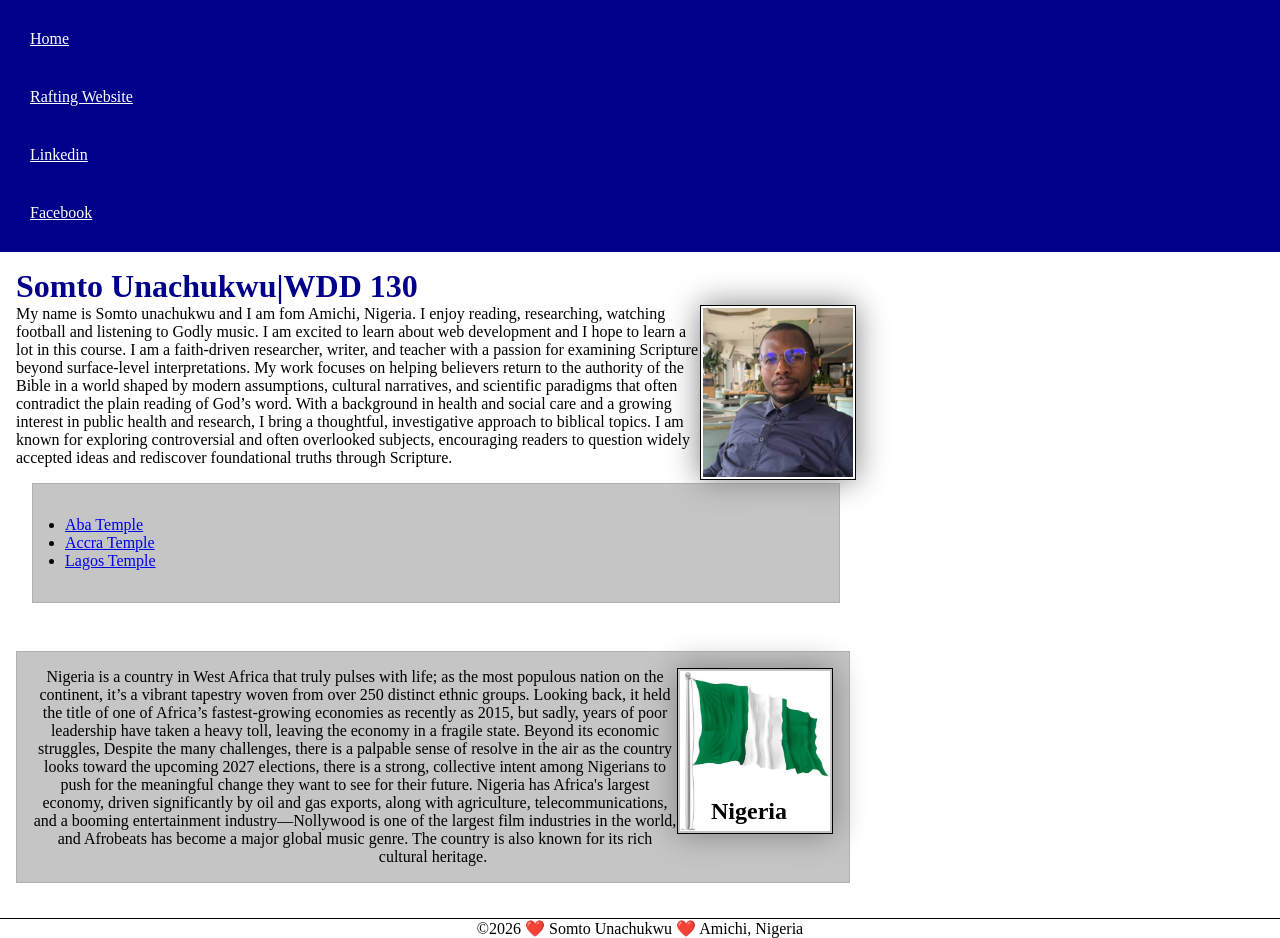
<file: index.html>
<!DOCTYPE html>
<html lang="en">

<head>
    <meta name="author" content="Somto Unachukwu">
    <link rel="stylesheet" href="styles/styles.css">
    <meta charset="UTF-8">
    <meta name="viewport" content="width=device-width, initial-scale=1.0">
    <title>Somto Unachukwu|WDD 130 | Personal Homepage</title>
    <meta name="description"
      content="Somto Unachukwu's Software Development Personal introduction Page.">
</head>

<body>
    <header>
        <nav>
            <a href="#">Home</a>
            <a href="wwr/">Rafting Website</a>
            <a href="www.linkedin.com/in/somtochukwu-christian-unachukwu-9a2537103">Linkedin</a>
            <a href="https://www.facebook.com/">Facebook</a>
        </nav>
    </header>
    <main>
        <h1>Somto Unachukwu|WDD 130 </h1>
        <img src="images/profile.png" alt="Hello my name is Somto unachukwu" width="200">
        <p>My name is Somto
            unachukwu and I am fom Amichi, Nigeria. I enjoy reading,
            researching, watching football and listening to Godly music.
            I am excited to learn about web development and
            I hope to learn a lot in this course. I am a faith-driven researcher, writer, and
            teacher with a passion for examining Scripture beyond
            surface-level interpretations. My work focuses on helping believers return to the
            authority of the
            Bible in a world shaped by modern assumptions, cultural narratives, and scientific
            paradigms that
            often contradict the plain reading of God’s word. With a background in health and social
            care and a growing interest in public health and research,
            I bring a thoughtful, investigative approach to biblical topics. I am known for
            exploring
            controversial and often overlooked subjects, encouraging readers to question widely
            accepted ideas
            and rediscover foundational truths through Scripture.


        </p>
        <ul class="box right-space ">
            <li><a href="https://www.churchofjesuschrist.org/temples/details/aba-nigeria-temple?lang=eng"
                  target="_blank">Aba
                    Temple</a>
            </li>
            <li><a href="https://www.churchofjesuschrist.org/temples/details/accra-ghana-temple?lang=eng"
                  target="_blank">Accra
                    Temple</a></li>
            <li><a href="https://www.churchofjesuschrist.org/temples/details/lagos-nigeria-temple?lang=eng"
                  target="_blank">Lagos
                    Temple</a></li>
        </ul>
    </main>
    <aside class="box">
        <h2>Nigeria</h2>
        <img src="images/nigerian-flag.jpg" alt="The Nigerian flag">
        <p>Nigeria is a country in West Africa that truly pulses with life; as the most populous
            nation on the
            continent, it’s a vibrant tapestry woven from over 250 distinct ethnic groups. Looking
            back, it held
            the title of one of Africa’s fastest-growing economies as recently as 2015, but sadly,
            years of poor
            leadership have taken a heavy toll, leaving the economy in a fragile state.

            Beyond its economic struggles, Despite the many challenges, there is
            a palpable
            sense of resolve in the air as the country looks toward the upcoming 2027 elections,
            there is a
            strong, collective intent among Nigerians to push for the meaningful change they want to
            see for
            their future. Nigeria has Africa's largest economy, driven significantly by oil and gas
            exports, along with
            agriculture, telecommunications, and a booming entertainment industry—Nollywood is one
            of the
            largest film industries in the world, and Afrobeats has become a major global music
            genre. The
            country is also known for its rich cultural heritage. </p>
    </aside>
    <footer>
        <p>©2026 ❤️ Somto Unachukwu ❤️ Amichi, Nigeria
        </p>
    </footer>


</body>

</html>
</file>
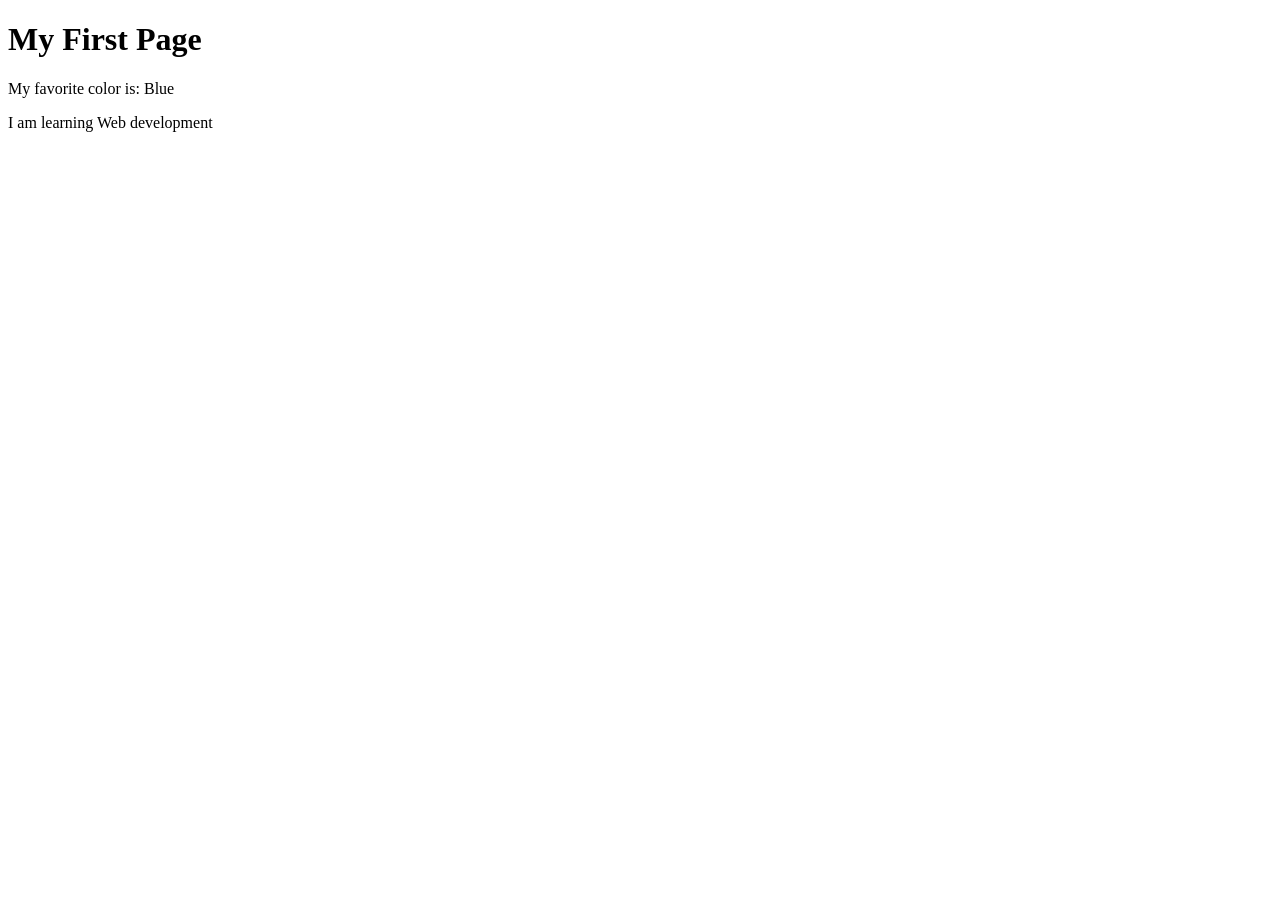
<file: week01/first-page.html>
<!DOCTYPE html>
<html lang="en">

<head>
    <meta charset="UTF-8">
    <meta name="viewport" content="width=device-width, initial-scale=1.0">
    <title>My First Page</title>
</head>

<body>
    <h1>My First Page</h1>
    <p>My favorite color is: Blue</p>
    <p>I am learning Web development</p>
</body>

</html>
</file>
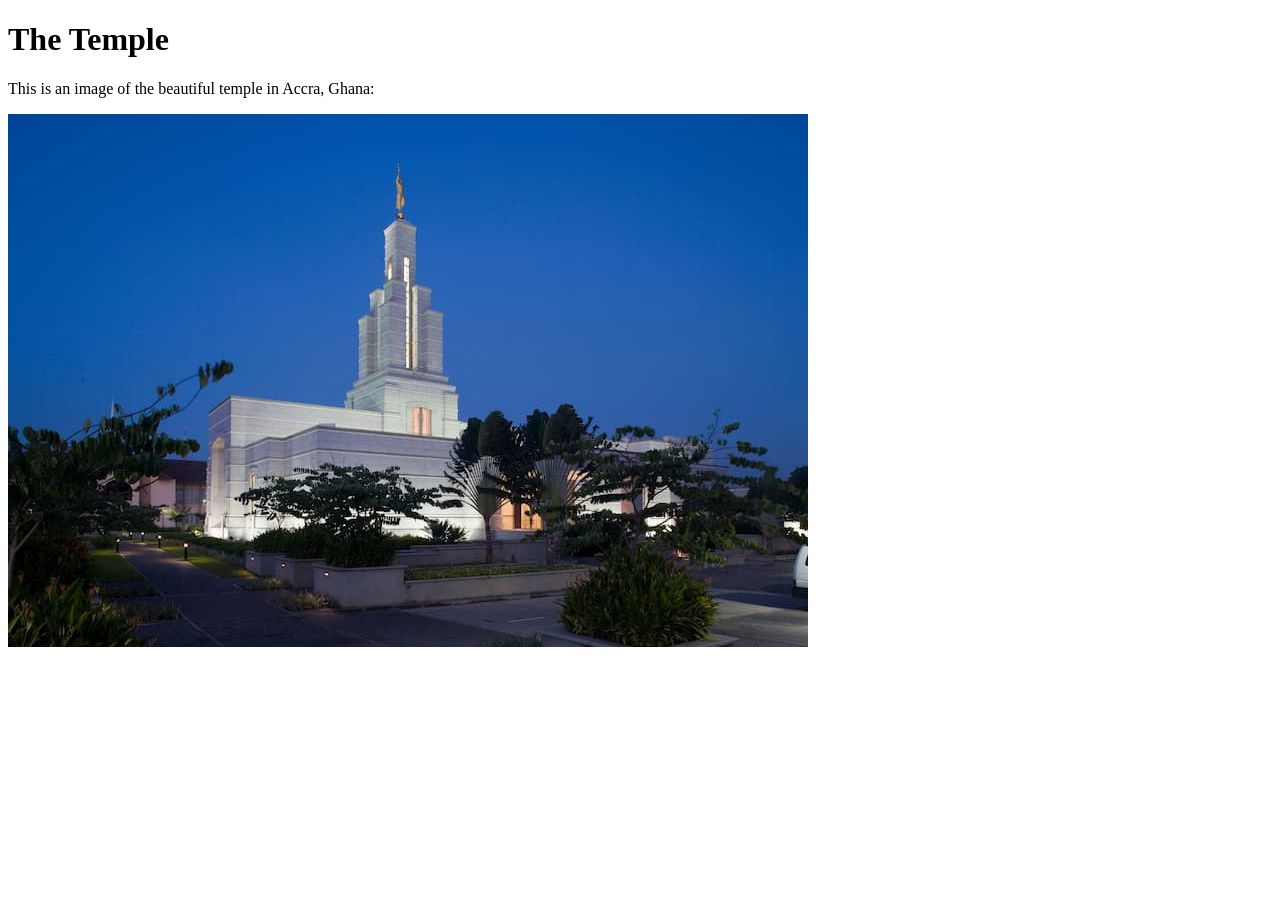
<file: week01/images.html>
<!DOCTYPE html>
<html lang="en">

<head>
    <meta charset="UTF-8">
    <meta name="viewport" content="width=device-width, initial-scale=1.0">
    <title>Temple Image</title>
</head>

<body>
    <h1>The Temple</h1>
    <p>This is an image of the beautiful temple in Accra, Ghana:</p>
    <img src="images/temple-Small.jpg" alt="The Accra Ghana Temple">

</body>

</html>
</file>
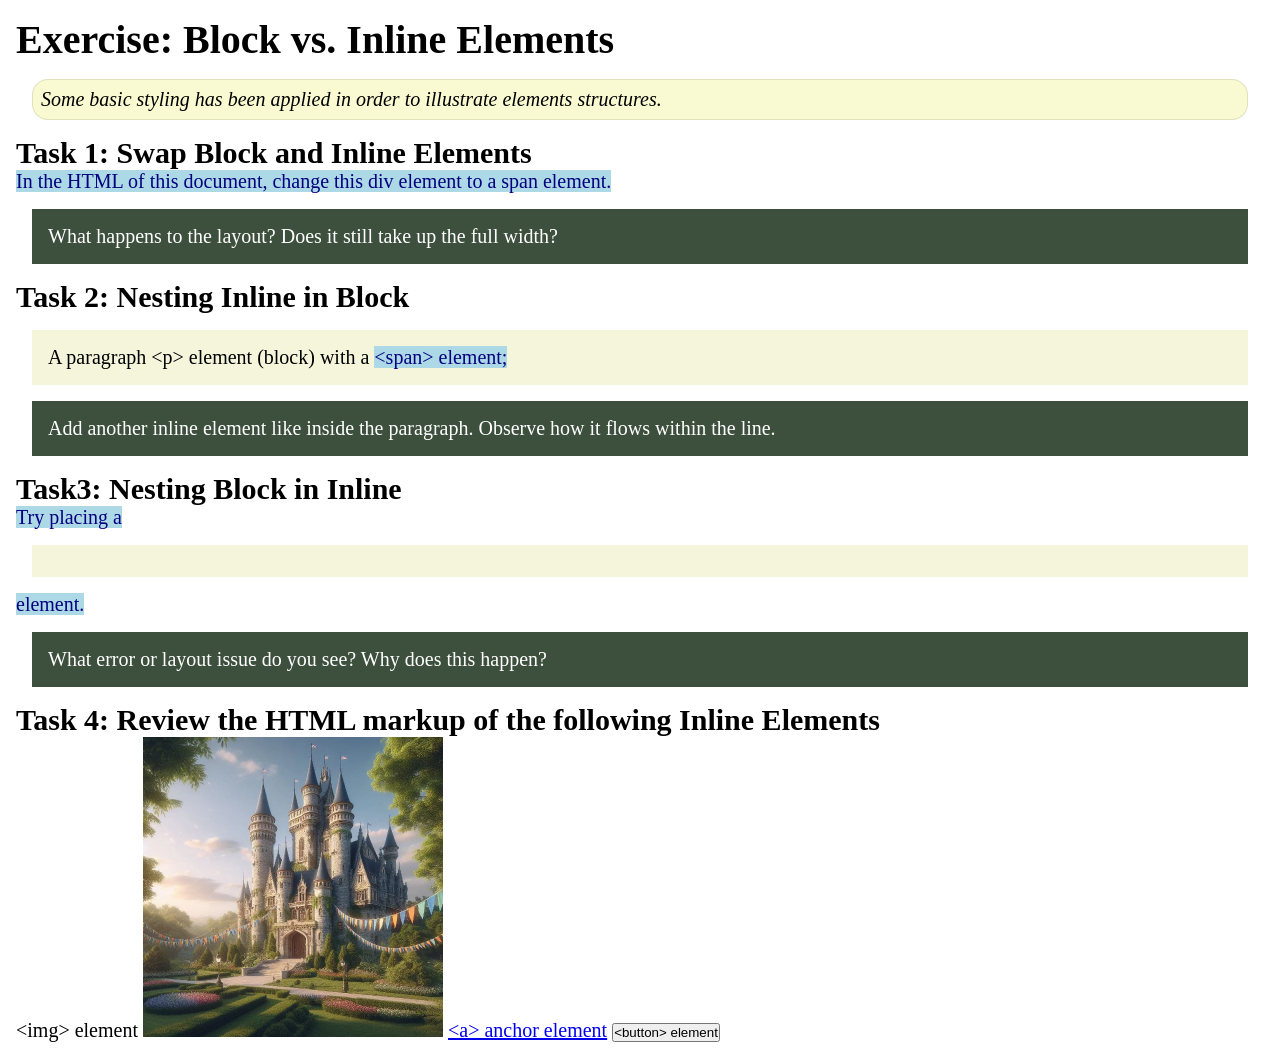
<file: week02/block-vs-inline.html>
<!DOCTYPE html>
<html lang="en">

<head>
    <meta charset="UTF-8">
    <meta name="viewport" content="width=device-width, initial-scale=1.0">
    <title>Exercise: Block vs. Inline Elements</title>
    <link rel="stylesheet" href="styles/block-vs-inline.css">
</head>

<body>
    <main>
        <h1>Exercise: Block vs. Inline Elements</h1>
        <p class="note">Some basic styling has been applied in order to illustrate elements
            structures.</p>

        <h2>Task 1: Swap Block and Inline Elements</h2>
        <span>In the HTML of this document, change this div element to a span element.</span>

        <p class="question">What happens to the layout? Does it still take up the full width?</p>

        <h2>Task 2: Nesting Inline in Block</h2>
        <p>A paragraph &lt;p&gt; element (block) with a <span>&lt;span&gt; element;</span></p>
        <p class="question">Add another inline element like <em></em> inside the
            paragraph. <strong></strong> Observe
            how it flows within the line.</p>

        <h2>Task3: Nesting Block in Inline</h2>
        <span>Try placing a <div></div>element.</span>
        <p class="question">What error or layout issue do you see? Why does this happen?</p>


        <h2>Task 4: Review the HTML markup of the following Inline Elements</h2>
        &lt;img&gt; element
        <img src="images/castle.webp" alt="placeholder image (images are inline)" width="300"
          height="300">
        <a href="https://churchofjesuschrist.org">&lt;a&gt; anchor element</a>
        <button type="button">&lt;button&gt; element</button>
    </main>
</body>

</html>
</file>
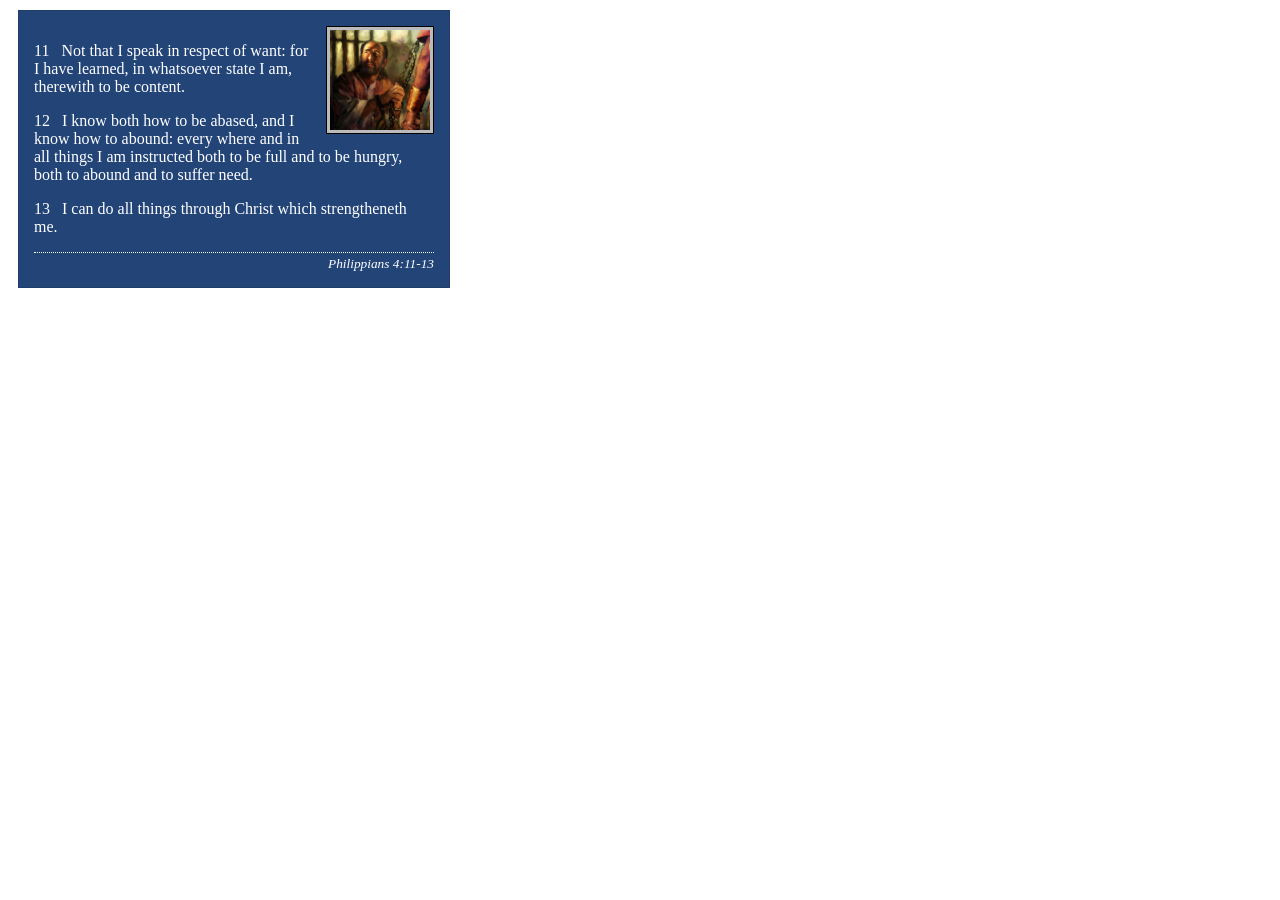
<file: week02/box-model-solution.html>
<!DOCTYPE html>
<html lang="en">
<head>
    <meta charset="UTF-8">
    <meta name="viewport" content="width=device-width, initial-scale=1.0">
    <title>Box Model Activity</title>
    <link rel="stylesheet" href="styles/box-model-solution.css">
</head>
<body>
    <main>
        <div class="callout">
            <img src="images/apostle-paul-imprisoned.webp" alt="Paul the Apostle - Imprisoned in Rome" width="200" height="200">
            <blockquote>
                <p>11 &nbsp; Not that I speak in respect of want: for I have learned, in whatsoever state I am, therewith to be content.</p>
                <p>12 &nbsp; I know both how to be abased, and I know how to abound: every where and in all things I am instructed both to be full and to be hungry, both to abound and to suffer need.</p>
                <p>13 &nbsp; I can do all things through Christ which strengtheneth me.</p>
            </blockquote>
            <cite>Philippians 4:11-13</cite>
        </div>
    </main>
</body>
</html>
</file>
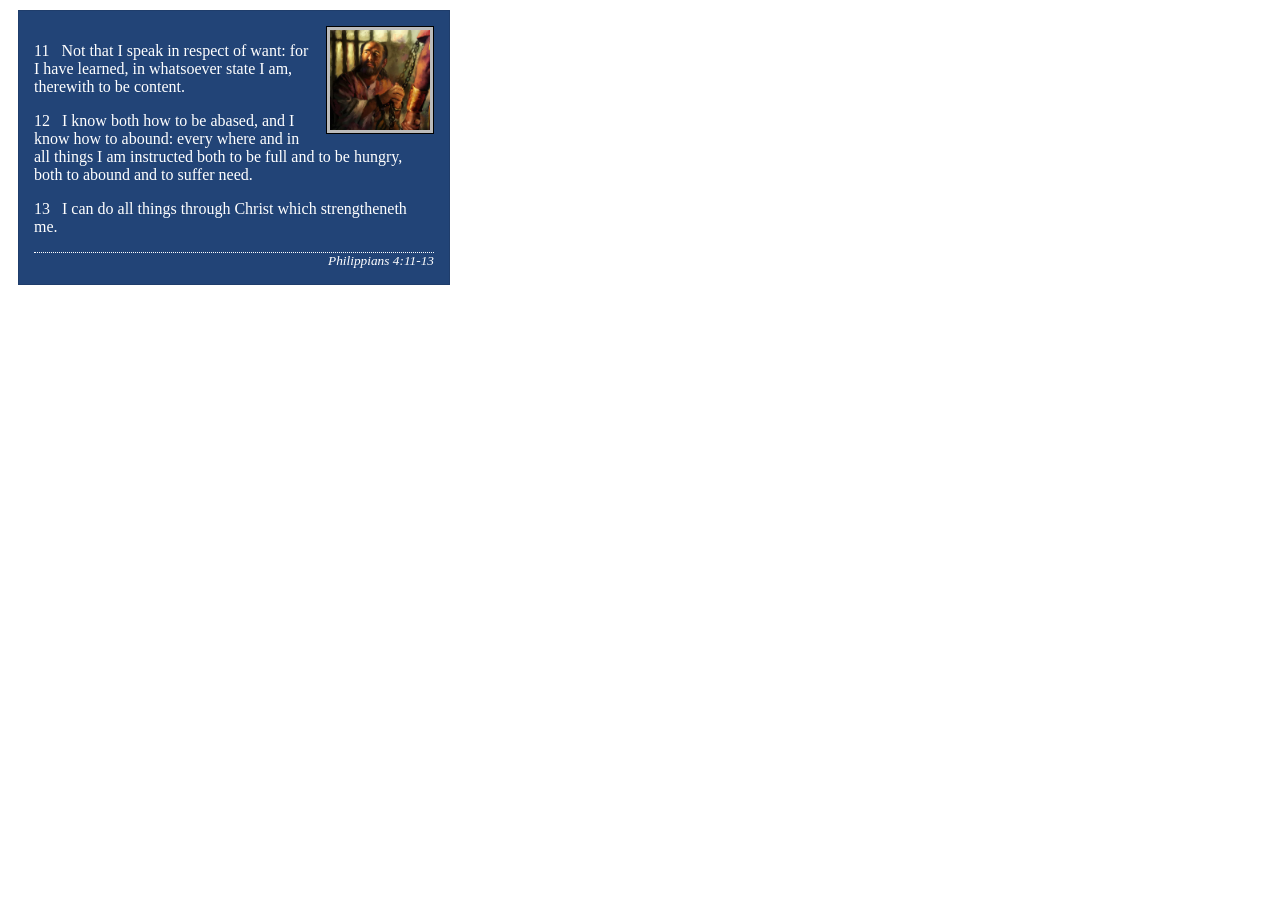
<file: week02/box-model.html>
<!DOCTYPE html>
<html lang="en">

<head>
    <link rel="stylesheet" href="styles/box-model.css">
    <meta charset="UTF-8">
    <meta name="viewport" content="width=device-width, initial-scale=1.0">
    <title>Box Model Activity</title>
</head>

<body>
    <main>
        <div class="callout">
            <img src="images/apostle-paul-imprisoned.webp"
              alt="Paul the Apostle - Imprisoned in Rome" width="200" height="200">
            <blockquote>
                <p>11 &nbsp; Not that I speak in respect of want: for I have learned, in whatsoever
                    state I am, therewith to be content.</p>
                <p>12 &nbsp; I know both how to be abased, and I know how to abound: every where and
                    in all things I am instructed both to be full and to be hungry, both to abound
                    and to suffer need.</p>
                <p>13 &nbsp; I can do all things through Christ which strengtheneth me.</p>
            </blockquote>
            <cite>Philippians 4:11-13</cite>
        </div>
    </main>
</body>

</html>
</file>
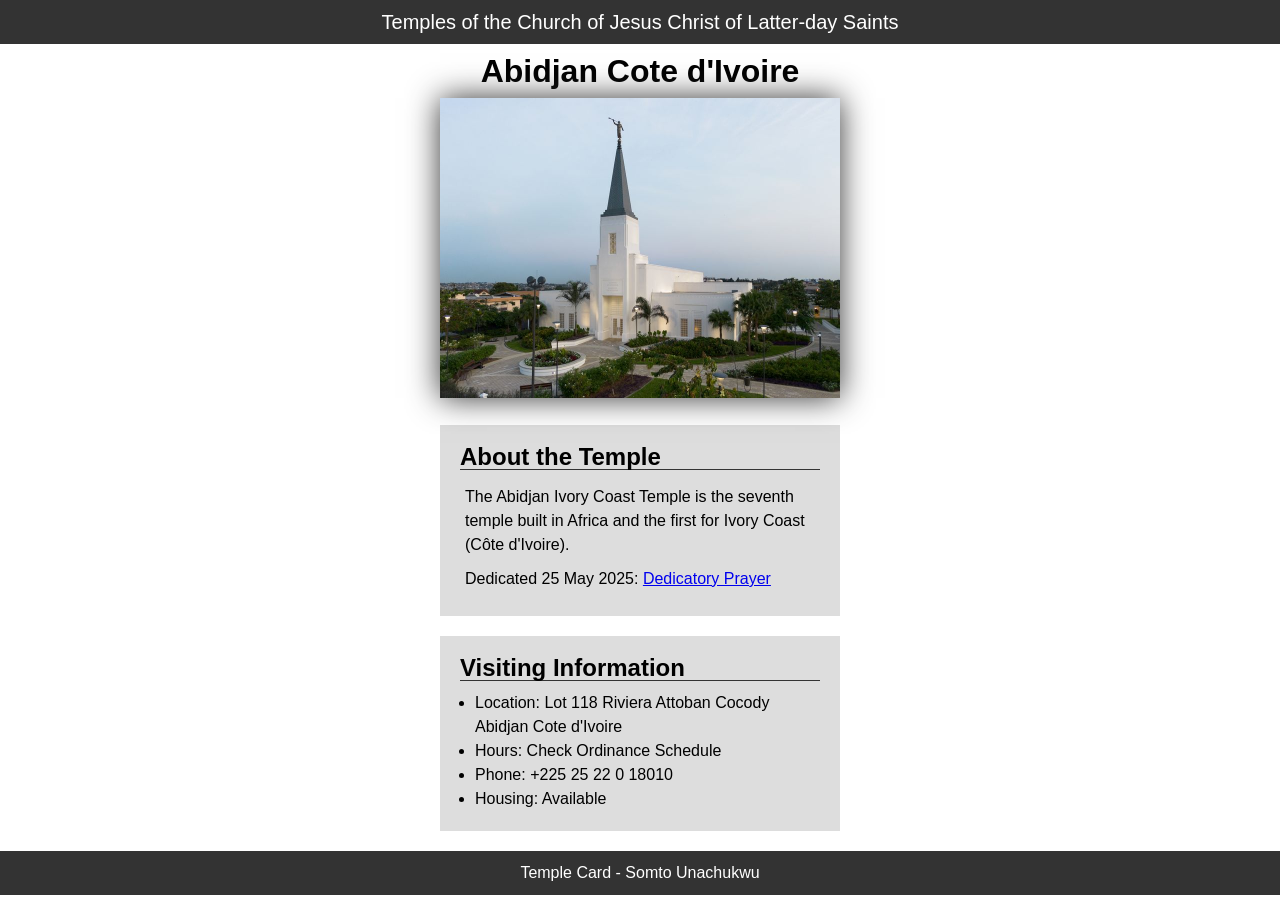
<file: week02/temple.html>
<!DOCTYPE html>
<html lang="en">

<head>
    <meta charset="UTF-8">
    <meta name="viewport" content="width=device-width, initial-scale=1.0">
    <title>Temple Card - Abidjan Cote d'Ivoire</title>
    <link rel="stylesheet" href="styles/temple.css">
</head>

<body>
    <header>
        <p>Temples of the Church of Jesus Christ of Latter-day Saints</p>
    </header>
    <main>
        <h1>Abidjan Cote d'Ivoire</h1>
        <picture>
            <img src="images/abidjan-ivory-coast.jpeg" alt="Abidjan Cote d'Ivoire Temple">
        </picture>
        <section>
            <h2>About the Temple</h2>
            <p>The Abidjan Ivory Coast Temple is the seventh temple built in Africa and the first
                for Ivory Coast (Côte
                d'Ivoire).</p>
            <p>Dedicated 25 May 2025: <a
                  href="https://www.churchofjesuschrist.org/temples/dedicatory-prayer/abidjan-ivory-coast-temple/2025-05-25?lang=eng"
                  target="_blank" rel="noopener noreferrer">Dedicatory Prayer</a></p>
        </section>
        <section>
            <h2>Visiting Information</h2>
            <ul>
                <li>Location: Lot 118 Riviera Attoban Cocody Abidjan Cote d'Ivoire</li>
                <li>Hours: Check Ordinance Schedule</li>
                <li>Phone: +225 25 22 0 18010</li>
                <li>Housing: Available</li>
            </ul>
        </section>
    </main>
    <footer>
        <p>Temple Card - Somto Unachukwu</p>
    </footer>
</body>

</html>
</file>
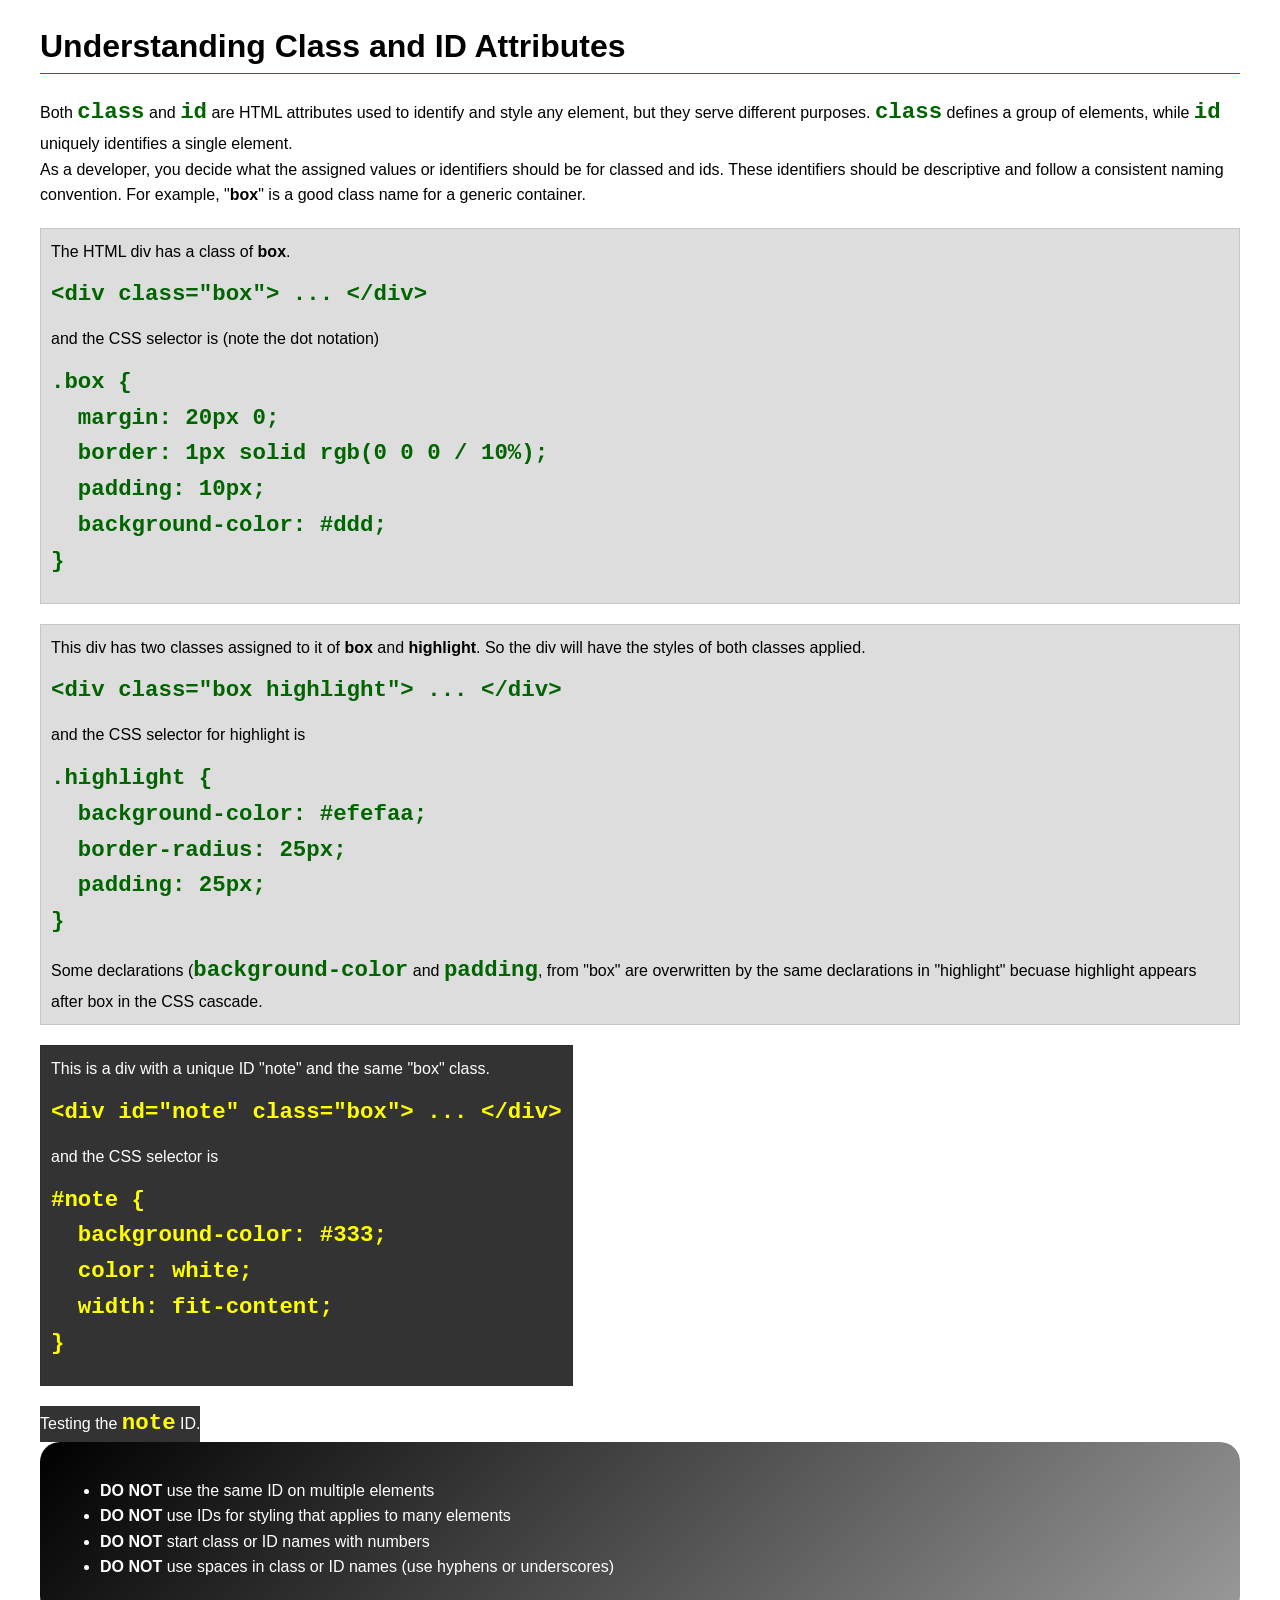
<file: week03/class-and-id.html>
<!DOCTYPE html>
<html lang="en">

<head>
    <meta charset="UTF-8">
    <meta name="viewport" content="width=device-width, initial-scale=1.0">
    <title>Class vs ID Attributes</title>
    <link rel="stylesheet" href="styles/class-and-id.css">
</head>

<body>
    <h1>Understanding Class and ID Attributes</h1>
    <p>Both <code>class</code> and <code>id</code> are HTML attributes used to identify and style
        any element, but they
        serve different purposes. <code>class</code> defines a group of elements, while
        <code>id</code> uniquely
        identifies a single element.
    </p>
    <p>As a developer, you decide what the assigned values or identifiers should be for classed and
        ids. These
        identifiers should be
        descriptive and follow a consistent naming convention. For example, "<strong>box</strong>"
        is a good class name
        for a generic container.</p>
    <div class="box">
        <p>The HTML div has a class of <strong>box</strong>.</p>
        <pre><code class="html">&lt;div class="box"&gt; ... &lt;/div&gt;</code></pre>
        and the CSS selector is (note the dot notation)
        <pre><code class="css">.box {
  margin: 20px 0;
  border: 1px solid rgb(0 0 0 / 10%);
  padding: 10px;
  background-color: #ddd; 
}</code></pre>
    </div>

    <div class="box">
        <p>This div has two classes assigned to it of <strong>box</strong> and
            <strong>highlight</strong>. So the div
            will have the styles of both classes applied.
        </p>
        <pre><code class="html">&lt;div class="box highlight"&gt; ... &lt;/div&gt;</code></pre>
        and the CSS selector for highlight is
        <pre><code class="css">.highlight {
  background-color: #efefaa;
  border-radius: 25px;
  padding: 25px;
}</code></pre>
        <p>Some declarations (<code>background-color</code> and <code>padding</code>, from "box" are
            overwritten by the same declarations in "highlight" becuase highlight appears after box
            in the CSS cascade.</p>
    </div>

    <div id="note" class="box">
        <p>This is a div with a unique ID "note" and the same "box" class.</p>
        <pre><code class="html">&lt;div id="note" class="box"&gt; ... &lt;/div&gt;</code></pre>
        and the CSS selector is
        <pre><code class="css">#note {
  background-color: #333;
  color: white;
  width: fit-content;
}</code></pre>
    </div>

    <div id="note">
        <p>Testing the <code>note</code> ID.</p>
    </div>


    <section id="best-practice">
        <ul>
            <li><strong>DO NOT</strong> use the same ID on multiple elements</li>
            <li><strong>DO NOT</strong> use IDs for styling that applies to many elements</li>
            <li><strong>DO NOT</strong> start class or ID names with numbers</li>
            <li><strong>DO NOT</strong> use spaces in class or ID names (use hyphens or underscores)
            </li>
        </ul>
    </section>


</body>

</html>
</file>
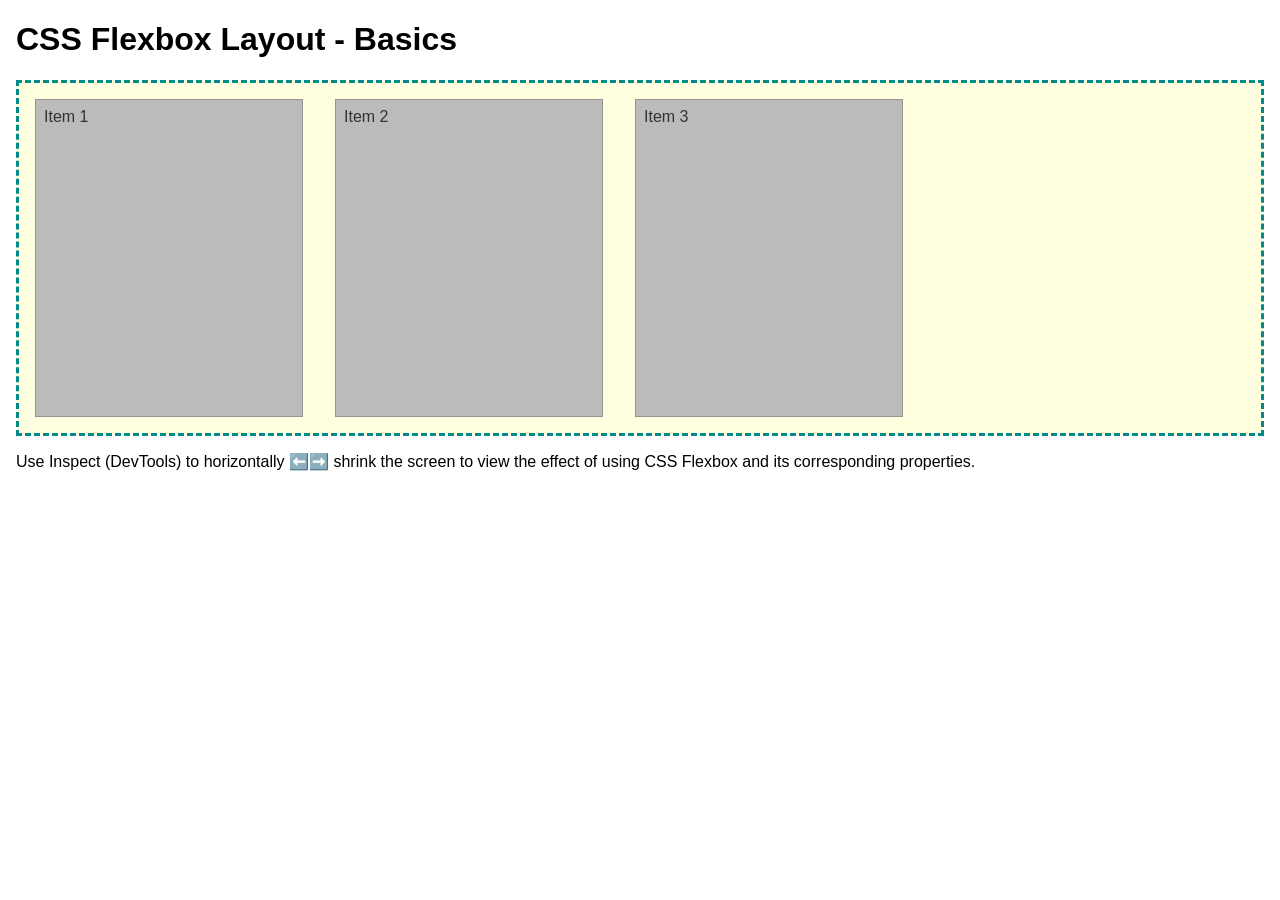
<file: week04/flexbox-layout.html>
<!DOCTYPE html>
<html lang="en">
<head>
    <meta charset="UTF-8">
    <meta name="viewport" content="width=device-width, initial-scale=1.0">
    <title>CSS Flexbox Layout - Basics</title>
    <link rel="stylesheet" href="styles/flexbox.css">
</head>
<body>
    <main>
        <h1>CSS Flexbox Layout - Basics</h1>
        <div class="flex-container">
            <div class="flex-item item1">Item 1</div>
            <div class="flex-item item2">Item 2</div>
            <div class="flex-item item3">Item 3</div>
        </div>
        <p>Use Inspect (DevTools) to horizontally ⬅️➡️ shrink the screen to view the effect of using CSS Flexbox and its corresponding properties.</p>
    </main>
</body>
</html>
</file>
<file: styles/styles.css>
* {
    margin: 0;
    padding: 0;
    box-sizing: 0;
}

:root {
    --heading-background-color: #00008b;
    --heading-text-color: #ffffff;
    --border: 1px solid black;

}

nav {
    background-color: var(--heading-background-color);
    padding: 10px;
}

nav a {
    color: var(--heading-text-color);
    display: block;
    padding: 20px;
}

h1 {
    color: var(--heading-background-color);
}

img,
main img {
    width: 150px;
    height: auto;
    border: var(--border);
    padding: 2px;
    box-shadow: 0 0 30px gray;
    float: right;
}

p {
    padding: 0;
}

main {
    max-width: 840px;
    padding: 1rem;
}

aside {
    width: 50rem;
    text-align: center;
    position: relative;

}

aside h2 {
    position: absolute;
    bottom: 57px;
    right: 62px;
}

aside img {
    width: 150px;
    height: auto;

}

footer {
    margin-top: 35px;
    border-top: 1px solid #000;
    text-align: center;
}

/* class selectors */
.box {
    margin: 1rem;
    border: 1px solid rgba(0, 0, 0, 10%);
    padding: 1rem;
    background-color: #c5c5c5;
    color: #000;
}

.right-space {
    padding: 2rem;
}
</file>
<file: week02/styles/block-vs-inline.css>
* {
    margin: 0;
    padding: 0;
}

body {
    font-size: 20px;
    margin: 1rem;
}

p,
div {
    background-color: beige;
    margin: 1rem;
    padding: 1rem;
}

span {
    color: navy;
    background-color: lightblue;
}

code {
    margin: 0;
    padding: 0;
    color: green;
    font-size: 1.2rem;
}

.note {
    font-style: italic;
    background-color: lightgoldenrodyellow;
    border-radius: 1rem;
    border: 1px solid rgb(0 0 0 / 10%);
    margin: 1rem;
    padding: .5rem;
}

.question {
    background-color: #3d503d;
    color: #fff;
}
</file>
<file: week02/styles/box-model-solution.css>
.callout {
    max-width: 400px;
    margin: 10px;
    border: 1px solid rgba(0, 0, 0, .1);
    padding: 15px;
    background-color: #247;
    color: #fff;
}

.callout img {
    float: right;
    margin: 0 0 10px 15px;
    border: 1px solid #000;
    padding: 3px;
    background-color: #bbb;
    width: 100px;
    height: auto;

}

blockquote {
    margin: 0;
}

cite {
    display: block;
    border-top: 1px dotted #fff;
    padding-top: 3px;
    text-align: right;
    font-size: smaller;
}
</file>
<file: week02/styles/box-model.css>
.callout {
    max-width: 400px;
    margin: 10px;
    border: 1px solid, rgb(0 0 0 / 0.1);
    padding: 15px;
    background-color: #247;
    color: white;
}

.callout img {
    float: right;
    margin: 0 0 10px 15px;
    border: 1px solid black;
    padding: 3px;
    background-color: #bbb;
    width: 100px;
    height: auto;
}

blockquote {
    margin: 0;
}

cite {
    display: block;
    border-top: 1px dotted #fff;
    text-align: right;
    font-size: smaller;
}
</file>
<file: week02/styles/temple.css>
* {
    margin: 0;
    padding: 0;

}

body {
    font-family: Arial, Helvetica, sans-serif;
    line-height: 1.5rem;

}

header,
footer {
    background-color: #333333;
    color: white;
    padding: 10px;
    text-align: center;
    font-size: 20px;
}

h1 {
    margin: 15px 0;
    text-align: center;

}

main {
    width: 400px;
    margin: auto;

}

img {
    width: 100%;
    box-shadow: 0 0 30px #333333;
}

section {
    margin: 20px 0;
    background-color: #dddddd;
    padding: 20px;

}

section h2 {
    border-bottom: 1px solid #333333;
    margin-bottom: 10px;
}

section p {
    padding: 5px;
}

section ul {
    padding: 0 15px;
}

footer {
    font-size: 16px;
}
</file>
<file: week03/styles/class-and-id.css>
body {
    font-family: Arial, sans-serif;
    line-height: 1.6;
    margin: 0;
    padding: 0 40px;
}

h1 {
    border-bottom: 1px solid rgb(0 110 182);
    padding-bottom: 0;
}



p {
    margin: 0;
}

code {
    color: darkgreen;
    font-weight: 700;
    font-size: 1.4rem;
}

/* Class examples - can be reused */

.box {
    margin: 20px 0;
    border: 1px solid rgb(0 0 0 / 10%);
    padding: 10px;
    background-color: #ddd; /* this is shorthand for #dddddd */
}

.highlight {
    background-color: #efefaa;
    border-radius: 25px;
    padding: 25px;
}

/* ID examples - should be unique */

#note {
    background-color: #333;
    color: white;
    width: fit-content;
}

#note code {
    color: yellow;
}

#best-practice {
    background: linear-gradient(135deg, #000 0%, #999 100%);
    color: white;
    border-radius: 20px;
    padding: 20px
}
</file>
<file: week04/styles/flexbox.css>
body {
    font-family: Helvetica, Arial, sans-serif;
    margin: 1rem;
}

.flex-container {
    border: 3px dashed darkcyan;
    background-color: lightyellow;
    display: flex;
    flex-wrap: wrap;
}

.flex-item {
    width: 250px;
    margin: 1rem;
    border: 1px solid rgb(0 0 0 / 20%);
    padding: 0.5rem;
    background-color: #bbb;
    color: #333;
}

.item1 {
    min-height: 100px;
}

.item2 {
    min-height: 200px;
}

.item3 {
    min-height: 300px;
}
</file>
